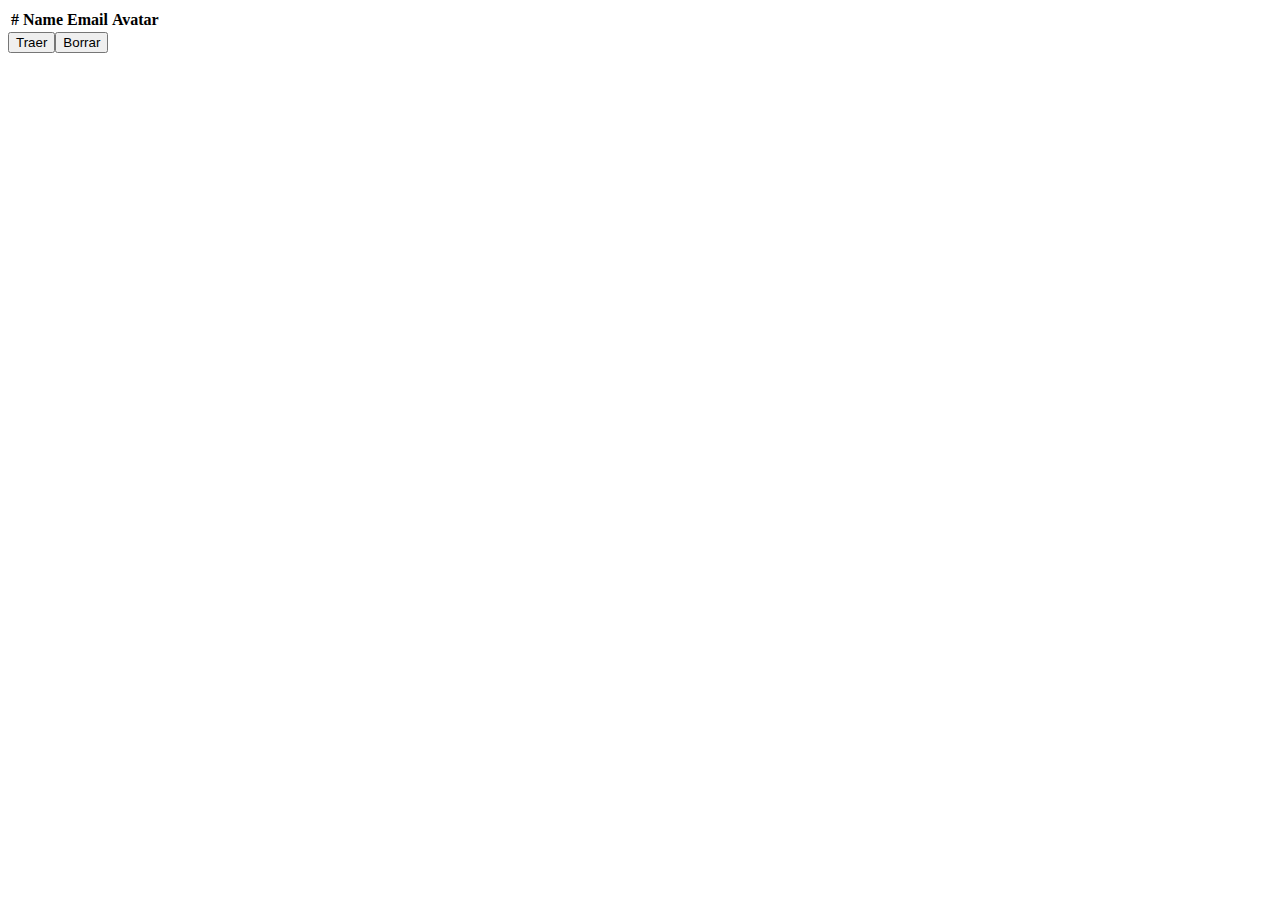
<file: docs/index.html>
<!doctype html><html lang="en"><head><meta charset="UTF-8"><meta http-equiv="X-UA-Compatible" content="IE=edge"><meta name="viewport" content="width=device-width,initial-scale=1"><title>webpack</title><link href="https://cdn.jsdelivr.net/npm/bootstrap@5.0.0-beta3/dist/css/bootstrap.min.css" rel="stylesheet" integrity="sha384-eOJMYsd53ii+scO/bJGFsiCZc+5NDVN2yr8+0RDqr0Ql0h+rP48ckxlpbzKgwra6" crossorigin="anonymous"></head><body><div id="wizard"></div><script defer="defer" src="main.58dfffd3d1c5291cca94.js"></script></body></html>
</file>
